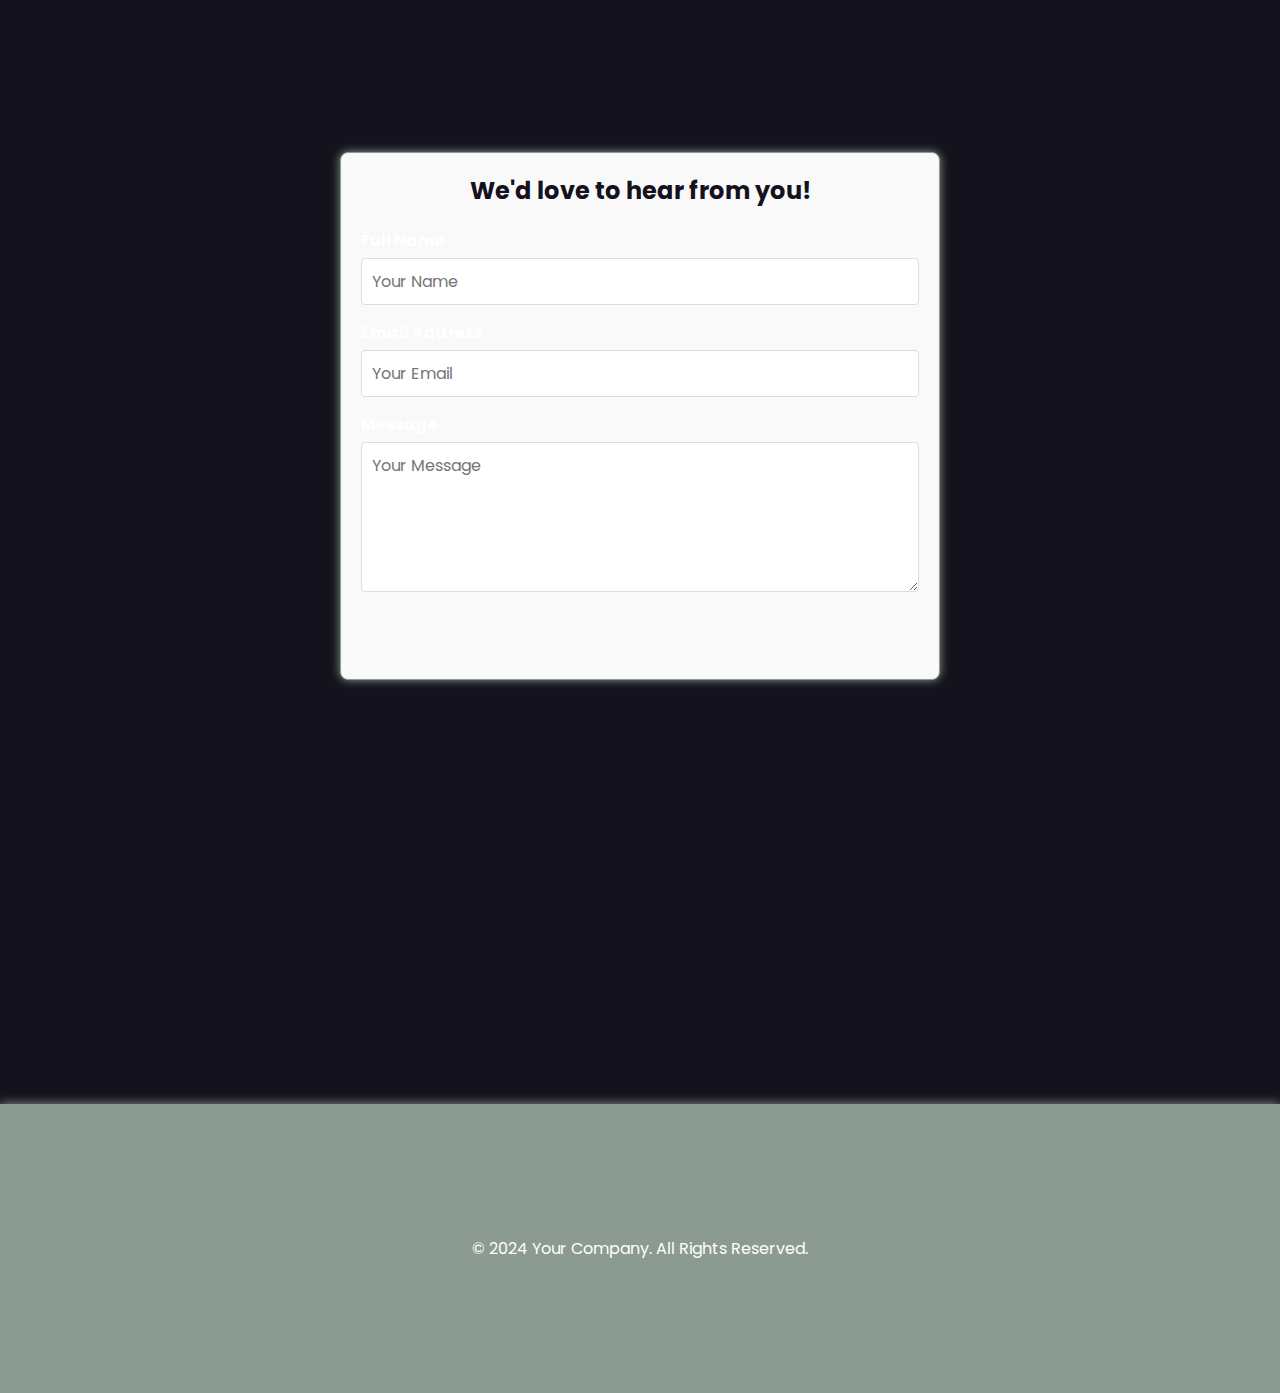
<file: My Portfolio/more.html>
<!DOCTYPE html>
<html lang="en">
<head>
    <meta charset="UTF-8">
    <meta name="viewport" content="width=device-width, initial-scale=1.0">
    <link rel="stylesheet" href="more.css">
    <link href='https://unpkg.com/boxicons@2.1.4/css/boxicons.min.css' rel='stylesheet'>
    <link rel="icon" href="images/eiji.png">
    <title>More</title>
</head>
<body>
    <header class="header">
        <a href="#" class="logo">Contact us</a>
        <nav class="homeNavbar">
            <a href="home.html" style="--i:1;" class ="homepageActive">Home</a>
            <a href="about.html" style="--i:2;" target="_blank">About</a>
            <a href="more.html" style="--i:3;" target="_self">Contact us</a>
        </nav>
    </header>

    <section class="contact-section">
        <div class="container">
          <form action="#" method="POST" class="contact-form">
            <h2>We'd love to hear from you!</h2>
            
            <div class="form-group">
              <label for="name">Full Name</label>
              <input type="text" id="name" name="name" placeholder="Your Name" required>
            </div>
    
            <div class="form-group">
              <label for="email">Email Address</label>
              <input type="email" id="email" name="email" placeholder="Your Email" required>
            </div>
    
            <div class="form-group">
              <label for="message">Message</label>
              <textarea id="message" name="message" placeholder="Your Message" required></textarea>
            </div>
    
            <button type="submit" class="btn">Send Message</button>
          </form>
        </div>
      </section>
    
      <footer>
        <div class="container">
          <p>&copy; 2024 Your Company. All Rights Reserved.</p>
        </div>
      </footer>
    
</body>
</html>
</file>
<file: My Portfolio/more.css>
/* more html starts here !! */

@import url('https://fonts.googleapis.com/css2?family=Poppins:ital,wght@0,100;0,200;0,300;0,400;0,500;0,600;0,700;0,800;0,900;1,100;1,200;1,300;1,400;1,500;1,600;1,700;1,800;1,900&display=swap');

html{
    scroll-behavior: smooth;
}

*{
    margin: 0;
    padding: 0;
    box-sizing: border-box;
    font-family: 'Poppins', sans-serif;
}

*, *::after, *::before {
    box-sizing: border-box;
}
body{
    background: #14121d;
    color: #fff;
    display: flex;
    flex-direction: column;
}

/* this is the header  */

.header{
    position: fixed;
    top: 0;
    left: 0;
    width: 100%;
    padding: 20px 10%;
    background: transparent;
    display: flex;
    justify-content: space-between;
    align-items: center;
    z-index: 100;
}

.logo{
    font-size: 25px;
    color: #fff;
    text-decoration: none;
    font-weight: 600;
    cursor: default;
    opacity: 0;
    animation: slideRight 1s ease forwards;
}
    
.homeNavbar a {
    display: inline-block;
    font-size: 18px;
    color: #fff;
    text-decoration: none;
    font-weight: 500;
    margin-left: 35px;
    transition: .3s;
    opacity: 0;
    animation: slideTop 1s ease forwards;
    animation-delay: calc(.2s * var(--i));
}

/* transition lods */

.homeNavbar a:hover,
.homeNavbar a.homepageActive {
    color: #8b9b91;
}

/* end of the navbar */

/* Container for centered content */

.container {
    width: 100%;
    max-width: 1200px;
    margin: 7rem auto;
    padding: 0 15px;
}
  
/* Contact section styling */

.contact-section {
    background-color: #14121d;
    padding: 40px 0;
}
  
.contact-form {
    max-width: 600px;
    margin: 0 auto;
    padding: 20px;
    border: 1px solid #8b9b91;
    border-radius: 8px;
    background-color: #f9f9f9;
    box-shadow: 0 0 10px #8b9b91;
}
  
.contact-form h2 {
    text-align: center;
    color: #14121d;
    margin-bottom: 20px;
}
  
.form-group {
    margin-bottom: 15px;
}
  
  .form-group label {
    display: block;
    font-weight: bold;
    margin-bottom: 5px;
}
  
.form-group input, .form-group textarea {
    width: 100%;
    padding: 10px;
    border: 1px solid #ddd;
    border-radius: 4px;
    font-size: 16px;
}
  
.form-group textarea {
    height: 150px;
    resize: vertical;
}
  
.btn {
    display: inline-block;
    background-color: #14121d;
    color: whitesmoke;
    padding: 10px 20px;
    font-size: 16px;
    border: none;
    border-radius: 4px;
    cursor: pointer;
    width: 100%;
    transition: .3s;
    opacity: 0;
    animation: slideTop 1s ease forwards;
    animation-delay: calc(.2s * var(--i));
}
  
.btn:hover {
    background-color: #8b9b91;
    color: #14121d;
    box-shadow: 0 0 10px #8b9b91;
}
  
  /* Footer Styling */
footer {
    margin-top: 272px;
    background-color: #8b9b91;
    color: white;
    padding: 20px 0;
    text-align: center;
    box-shadow: 0 0 10px #8b9b91;
}
/* Responsive Styles */
@media (max-width: 768px) {
    .contact-form {
      padding: 15px;
    }
  
    .form-group input, .form-group textarea {
      font-size: 14px;
    }
  
    .btn {
      font-size: 14px;
    }
}
  
@media (max-width: 480px) {
    .contact-form {
      padding: 10px;
    }
  
    .form-group input, .form-group textarea {
      font-size: 14px;
    }
  
    .btn {
      font-size: 14px;
    }
  }


/* KEYFRAMES ANIMATION */

@keyframes slideRight {
    0% {
        transform: translateX(-100px);
        opacity: 0;
    }


    100% {
        transform: translateX(0);
        opacity: 1;
    }
}

@keyframes slideTop {
    0% {
        transform: translateY(100px);
        opacity: 0;
    }

    100% {
        transform: translateY(0);
        opacity: 1;
    }
}

@keyframes slideBottom {
    0% {
        transform: translateY(-100px);
        opacity: 0;
    }

    100% {
        transform: translateY(0);
        opacity: 1;
    }
}
@keyframes slideLeft {
    0% {
        transform: translateX(100px);
        opacity: 0;
    }

    100% {
        transform: translateX(0);
        opacity: 1;
    }
}
@keyframes zoomIn {
    0% {
        transform: scale(0);
        opacity: 0;
    }

    100% {
        transform: scale(1);
        opacity: 1;
    }
}
</file>
